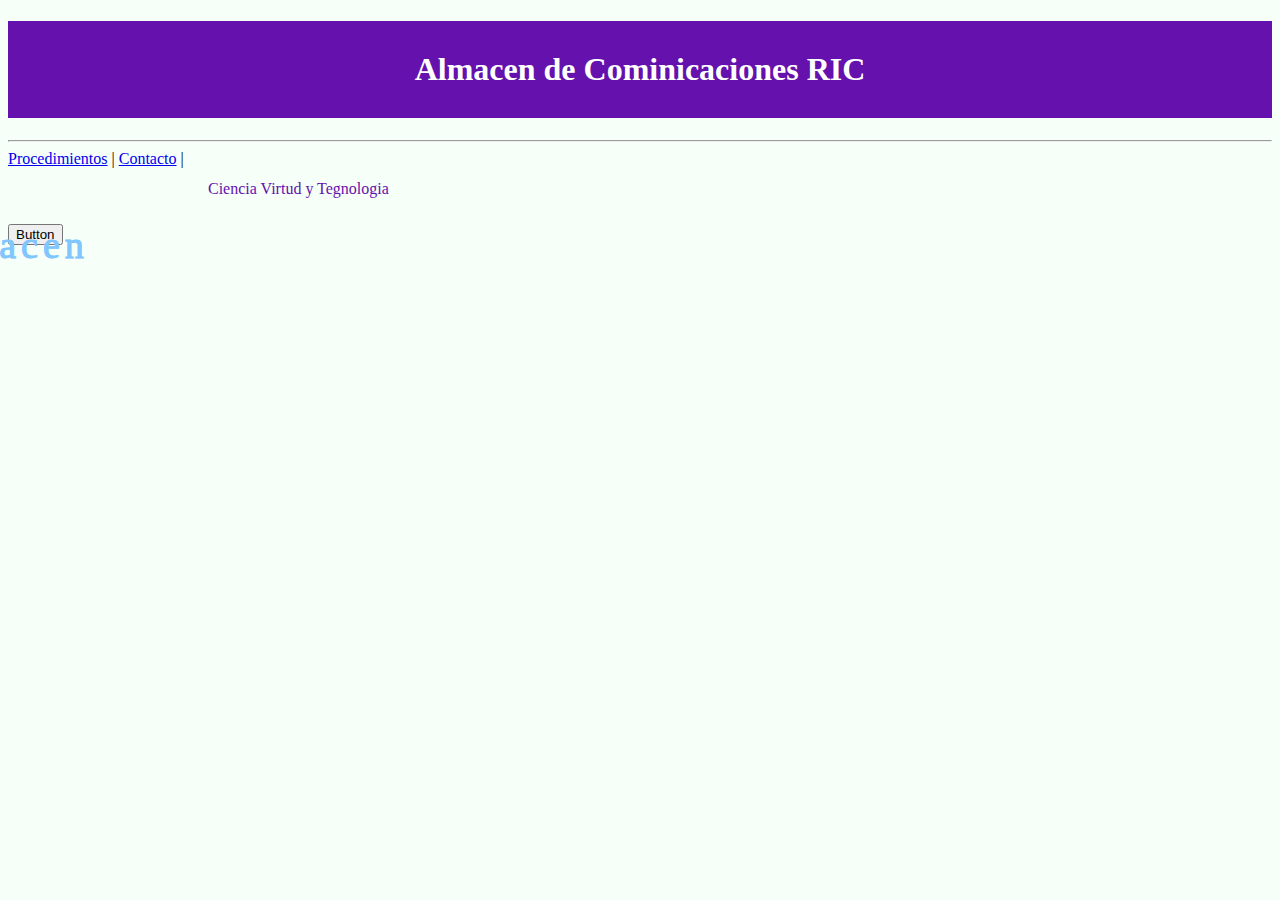
<file: index.html>
<!DOCTYPE html>
<html lang="en">
<head>
    <meta charset="UTF-8">
    <meta http-equiv="X-UA-Compatible" content="IE=edge">
    <meta name="viewport" content="width=device-width, initial-scale=1.0">
    <title>Document</title>
    <link rel="stylesheet" href="css/css.css"/>
</head>
<body>
    <h1>Almacen de Cominicaciones RIC</h1>
    <hr>
    <a href="procedimiento.html"> Procedimientos</a>
    |    
    <a href="contacto.html"> Contacto</a>
    |    
    <p>Ciencia Virtud y Tegnologia</p>

    <button> Button
    </button>

    <div class="loader">
        <span>almacen</span>
        <span>almacen</span>
    </div>
    
</body>
</html>
</file>
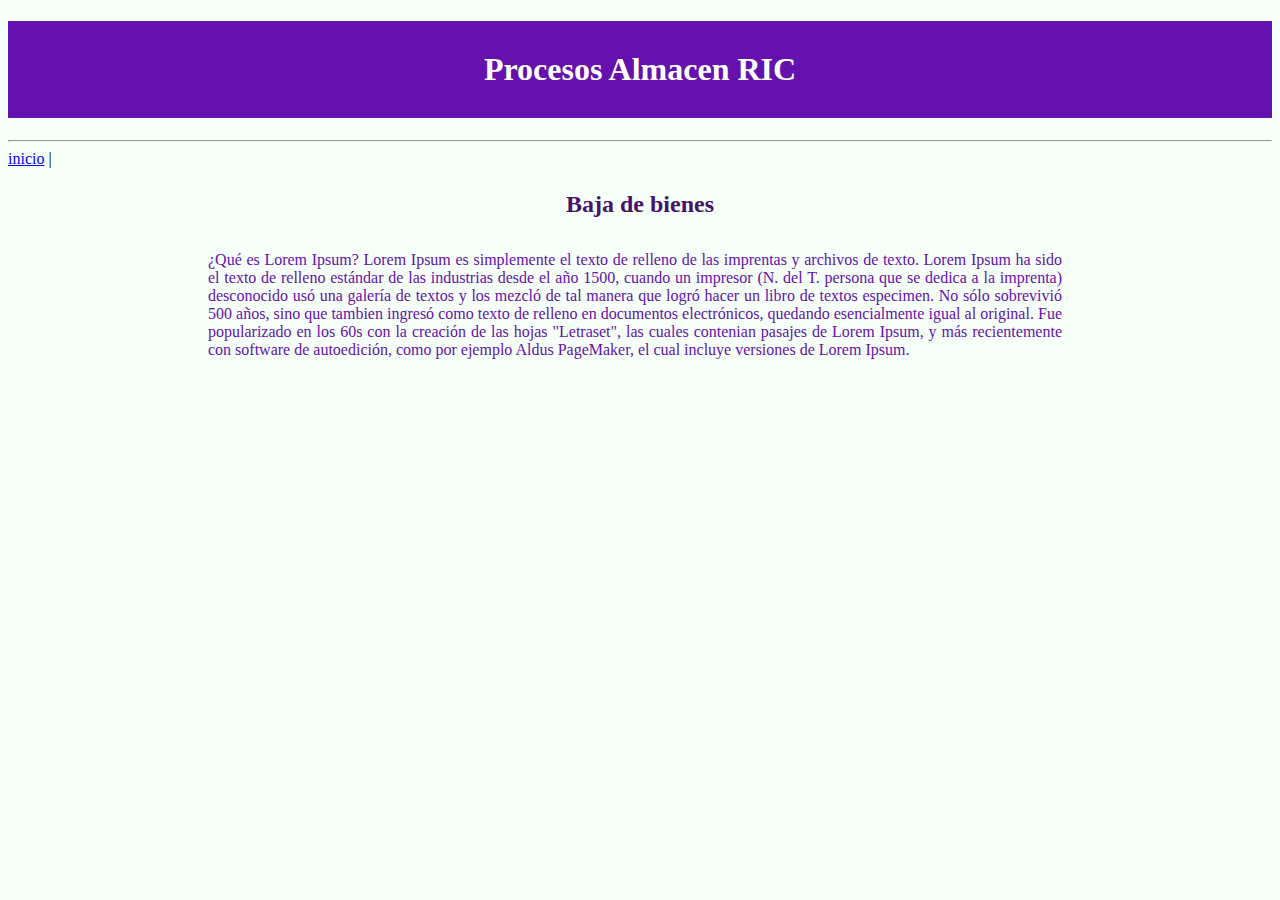
<file: procedimiento.html>
<!DOCTYPE html>
<html lang="en">
<head>
    <meta charset="UTF-8">
    <meta http-equiv="X-UA-Compatible" content="IE=edge">
    <meta name="viewport" content="width=device-width, initial-scale=1.0">
    <title>Document</title>
    <link rel="stylesheet" href="css/css.css"/>
</head>
<body>
    <h1>Procesos Almacen RIC</h1>
    <hr>
    <a href="index.html"> inicio</a>
    |  
    <h2>Baja de bienes</h2>   
    <p>¿Qué es Lorem Ipsum?
Lorem Ipsum es simplemente el texto de relleno de las imprentas y archivos de texto. Lorem Ipsum ha sido el texto de relleno estándar de las industrias desde el año 1500, cuando un impresor (N. del T. persona que se dedica a la imprenta) desconocido usó una galería de textos y los mezcló de tal manera que logró hacer un libro de textos especimen. No sólo sobrevivió 500 años, sino que tambien ingresó como texto de relleno en documentos electrónicos, quedando esencialmente igual al original. Fue popularizado en los 60s con la creación de las hojas "Letraset", las cuales contenian pasajes de Lorem Ipsum, y más recientemente con software de autoedición, como por ejemplo Aldus PageMaker, el cual incluye versiones de Lorem Ipsum.</p>
</body>
</html>
</file>
<file: css/css.css>
From uiverse.io 

button {
    position: relative;
    display: inline-block;
    margin: 15px;
    padding: 15px 30px;
    text-align: center;
    font-size: 18px;
    letter-spacing: 1px;
    text-decoration: none;
    color: #725AC1;
    background: transparent;
    cursor: pointer;
    transition: ease-out 0.5s;
    border: 2px solid #725AC1;
    border-radius: 10px;
    box-shadow: inset 0 0 0 0 #725AC1;
  }
  
  button:hover {
    color: white;
    box-shadow: inset 0 -100px 0 0 #725AC1;
  }
  
  button:active {
    transform: scale(0.9);
  }

From uiverse.io 
  .loader {
    position: relative;
  }
  
  .loader span {
    position: absolute;
    color: #fff;
    transform: translate(-50%, -50%);
    font-size: 38px;
    letter-spacing: 5px;
  }
  
  .loader span:nth-child(1) {
    color: transparent;
    -webkit-text-stroke: 0.3px rgb(128, 198, 255);
  }
  
  .loader span:nth-child(2) {
    color: rgb(128, 198, 255);
    -webkit-text-stroke: 1px rgb(128, 198, 255);
    animation: uiverse723 3s ease-in-out infinite;
  }
  
  @keyframes uiverse723 {
    0%, 100% {
      clip-path: polygon(0% 45%, 15% 44%, 32% 50%, 
       54% 60%, 70% 61%, 84% 59%, 100% 52%, 100% 100%, 0% 100%);
    }
  
    50% {
      clip-path: polygon(0% 60%, 16% 65%, 34% 66%, 
       51% 62%, 67% 50%, 84% 45%, 100% 46%, 100% 100%, 0% 100%);
    }
  }







h1{
    color: white;
    text-align: center; 
    padding: 30px; /*lo mas adeentro */
    
   
    background-color: #6411ad;
}

h2{
    color: #47126b;
    text-align: center; 
    padding: 3px; /*lo mas adeentro */   
   
    
}


p{
    color: #6411ad;        
    padding: 10px; /*lo mas adeentro */
    /*border: 10px solid #1d3557;/*lo intermedio */
    /*margin: 50px;/*margen lo ultimo */
    margin-top: 2px;/*arriba*/
    margin-right: 200px;/*abajo */
    padding-bottom: 10px;/*derecha */
    padding-left: 200px;/*izquierda */
    /*margin: auto 50px;/*centra los cuadros */
    text-align: justify;/*centra el texto  */
       
            
}

hr{
    margin-top: 10px;/*arriba*/

}

body{

    background-color: #f6fff8

}
</file>
